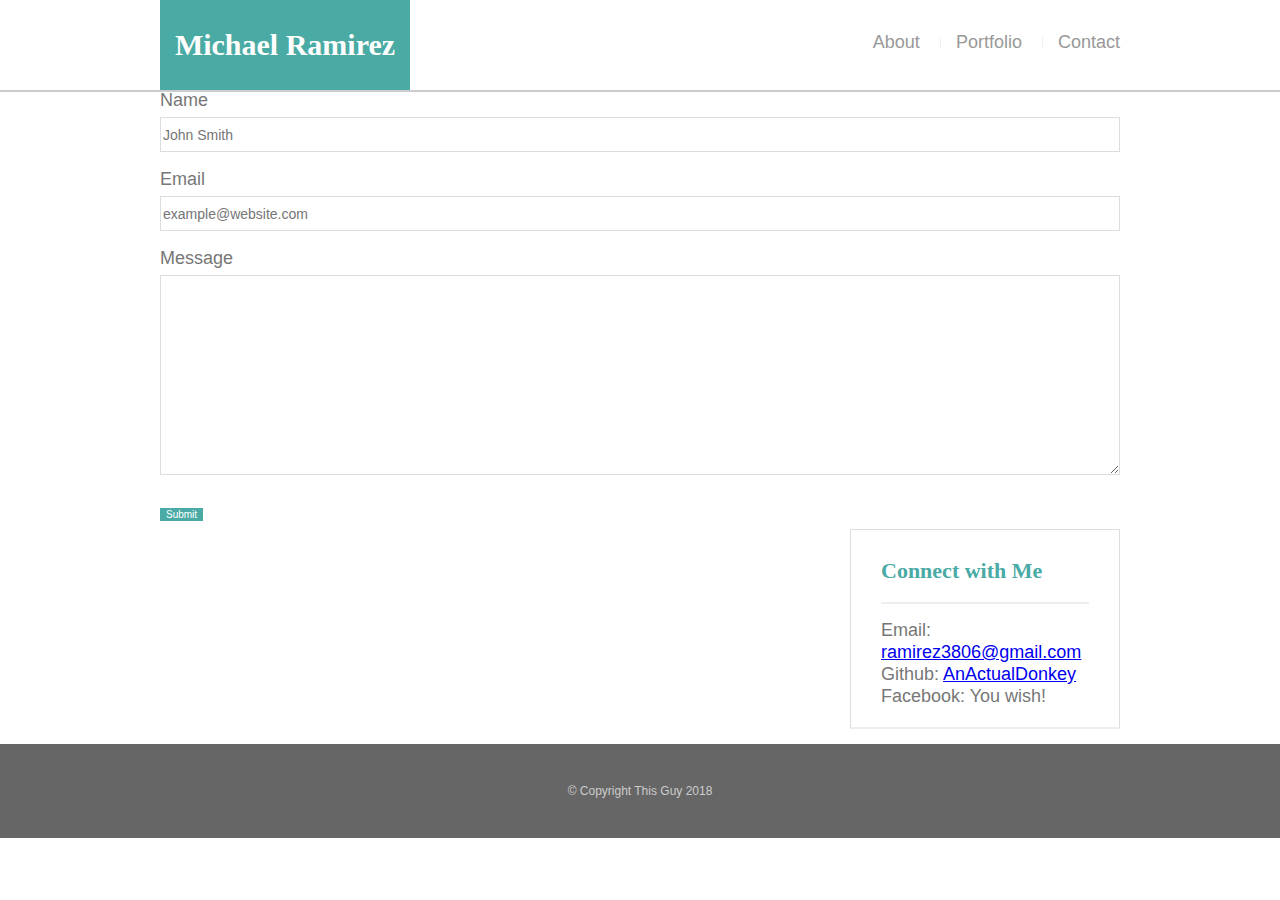
<file: contact.html>
<!DOCTYPE html>
<html>

<head>
    <title>Student Bio</title>
    <link rel="stylesheet" href="reset.css">
    <link rel="stylesheet" href="style.css">
</head>

<body>
    <header id="masthead">
        <div class="container">
            <a href="index.html" id="logo">Michael Ramirez</a>
            <nav>
                <a href="index2.html">About</a>
                <a href="portfolio.html">Portfolio</a>
                <a href="contact.html">Contact</a>
            </nav>
        </div>
    </header>
    <div id="main-container" class="container">
        <section class="main-container">
            <h1>Contact</h1>
            <form id="contact-form">
                <ul>
                    <li>
                        <label for="name">Name</label>
                        <input type="text" name="name" id="name" placeholder="John Smith" required="required">
                    </li>
                    <li>
                        <label for="email">Email</label>
                        <input type="text" name="email" id="email" placeholder="example@website.com"
                            required="required">
                    </li>
                    <li>
                        <label for="Message">Message</label>
                        <textarea id="message" name="message" required="required"></textarea>
                    </li>
                </ul>
                <input type="submit" name="submit">
            </form>

        </section>

        <section class="sidebar">
            <div id="connect">
                <h2>Connect with Me</h2>
                <ul>
                    <li>Email: <a href="#">ramirez3806@gmail.com</a></li>
                    <li>Github: <a href="#">AnActualDonkey</a></li>
                    <li>Facebook: You wish!</li>
                </ul>
            </div>
        </section>
    </div>

    <footer>
        <div class="container">
            &copy; Copyright This Guy 2018
        </div>
    </footer>
</body>

</html>
</file>
<file: style.css>
* {
    box-sizing: border-box;
}

body {
    font-size: 18px;
    line-height: 34px;
    font-family: Arial, Helvetica, sans-serif;
    color: #777777;
}

.container {
    width: 100%;
    max-width: 960px;
    margin: 0 auto;
    clear: both;
}

h1, h2, h3, p {
    margin-bottom: 20px;
}

p:last-child {
    margin-bottom: 0;
}

h1, h2, h3 {
    font-family: Georgia, 'Times New Roman', Times, serif;
    font-weight: 700;
    color: #4aaaa5;
}

h1 {
    font-size: 30px;
    line-height: 40px;
    border-bottom: 3px solid #ddd;
    padding-bottom: 20px;
}

h2, h3 {
    font-size: 22px;
}

#masthead {
    background: #fff;
    margin: 0 0 30px;
    z-index: 99;
    color: #fff;
    overflow: auto;
    border-bottom: 2px solid #ccc;
    position: fixed;
    width: 100%;
}

#logo {
    width: 250px;
    height: 90px;
    background: #4aaaa4;
    float: left;
    font-family: Georgia, 'Times New Roman', Times, serif;
    text-align: center;
    line-height: 90px;
    color: #fff;
    font-weight: 700;
    font-size: 30px;
    text-decoration: none;
}

nav {
    float: right;
    margin-top: 25px;
}

nav a {
    color: #999;
    text-decoration: none;
    margin-left: 15px;
    display: inline-block;
    border-left: 1px solid #efefef;
    padding-left: 15px;
    line-height: 10px;
}

nav a:first-child {
    border-left: 0 none;
}

#maincontainer {
    padding-top: 130px;
}

.main-section {
    background: #fff;
    padding: 30px;
    margin: 0 0 40px 0;
    width: 100%;
    max-width: 650px;
    float: left;
    border: 1px solid #ddd;
}

.auth-image {
    width: 200px;
    height: auto;
    margin-top: 10px;
    float: left;
    margin-right: 25px;
}

.sidebar {
    background: #fff;
    padding: 30px;
    width: 100%;
    max-width: 270px;
    float: right;
    border: 1px solid #ddd;
    margin-bottom: 20px;
}

h3, .sidebar, h2 {
    border-bottom: 2px solid #eee;
    padding-bottom: 20px;
    margin-bottom: 15px;
    line-height: 22px;
}

.social {
    width: 62px;
    height:62px;
    margin-top: 0px;
    margin-right: 5px;
}

.social:last-child {
    margin-right: 0;
}

footer {
    background: #666;
    color: #fff;
    padding: 30px 0;
    clear: both;
    border-top: 0px solid #4aaaa5;
    color: #ccc;
    font-size: 12px;
    text-align: center;
}

.work {
    width: 274px;
    overflow:auto;
    position: relative;
    float: left;
    margin: 20px 0 25px;
}

.work:nth-child(even) {
    margin-right: 40px;
}
/*
.work img {
    width: 100%;
    border: 0 none;
    opacity: 0;
}


.work h3 {
    border-bottom: 0;
    background: #4aaaa5;
    color: #fff;
    text-align: center;
    position: absolute;
    bottom: 20px;
    padding: 15px;
    width: 100%;
    line-height: 30px;
    margin-bottom: 0;
    font-weight: 300;
}
*/

#contact-form ul {
    margin-bottom: 20px;
}

#contact-form li {
    margin-bottom: 10px;
}

label,
input[type=text],
input[type=email],
textarea {
    display: block;
    width: 100%;
}

input[type=text],
input[type=email],
textarea {
    height: 35px;
    border: 1px solid #ddd;
    padding: 0 10 px;
    font-size: 14px;
}

textarea {
    height: 200px;
}

input[type=submit] {
    background: #4aaaa5;
    border: 0 none;
    color: #fff;
    font-size: 10px;
    padding: 10px 30 px;
    cursor: pointer;
}

@media screen and (max-width: 960px) {

}

@media screen and (max-width: 768px) {

}

@media screen and (max-width: 640px) {
    
}
</file>
